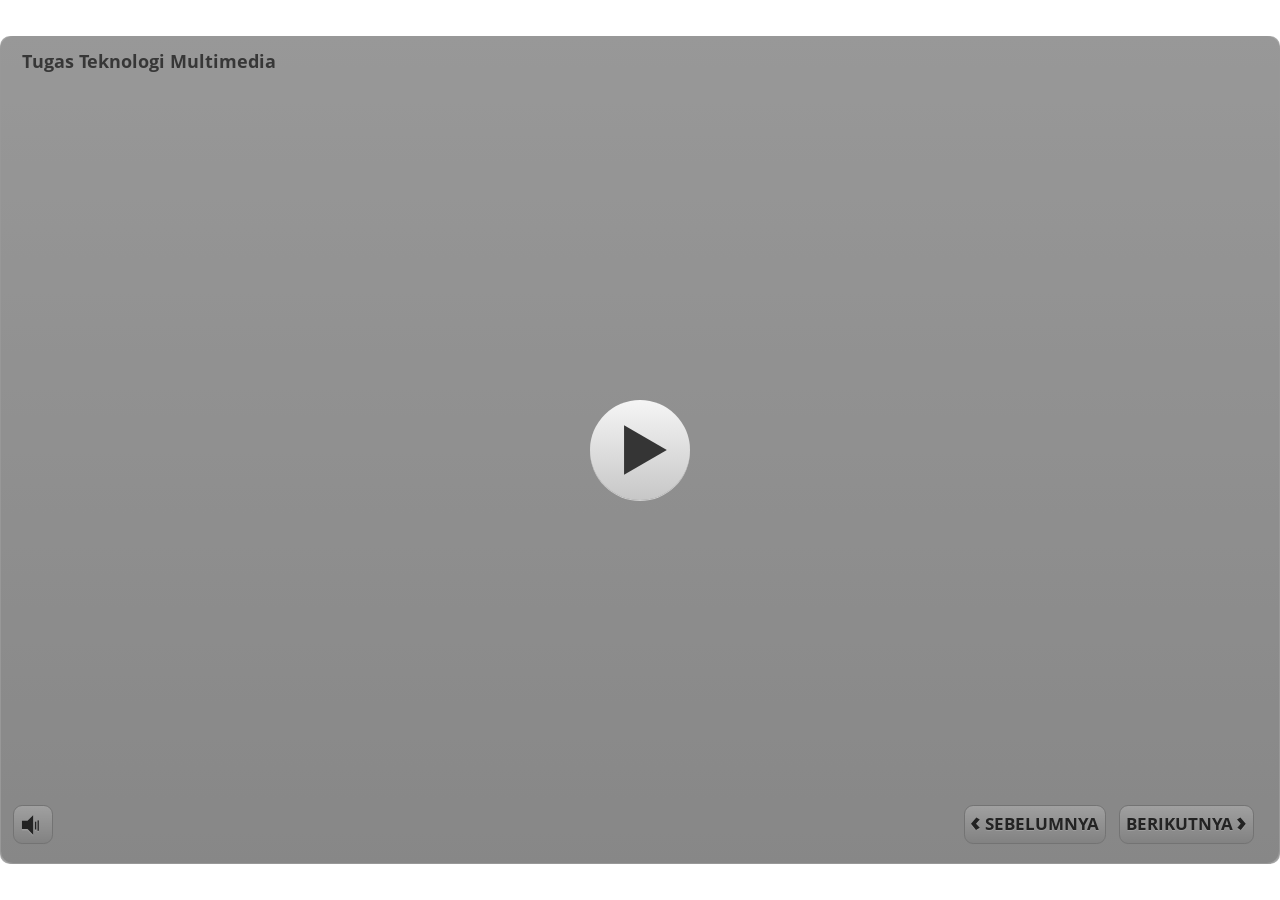
<file: story.html>
﻿<!doctype html>
<html lang="id-ID">
<head>
  <meta charset="utf-8">
  <!-- Created using Storyline 3 - http://www.articulate.com  -->
  <!-- version: 3.20.30234.0 -->
  <title>Tugas Teknologi Multimedia</title>
  <meta http-equiv="x-ua-compatible" content="IE=edge"/>
  <meta name="viewport" content="width=device-width,initial-scale=1,user-scalable=no,shrink-to-fit=no,minimal-ui"/>
  <meta name="apple-mobile-web-app-capable" content="yes"/>
  <style>
    html, body { height: 100%; padding: 0; margin: 0 }
    #app { height: 100%; width: 100%; }
  </style>

  <script>
    window.DS = {};
    window.globals = {
      DATA_PATH_BASE: '',
      HAS_FRAME: true,
      HAS_SLIDE: true,

      lmsPresent: false,
      tinCanPresent: false,
      cmi5Present: false,
      aoSupport: false,
      scale: 'show all',
      captureRc: false,
      browserSize: 'optimal',
      bgColor: '#FFFFFF',
      features: '',
      themeName: 'classic',
      preloaderColor: '#FFFFFF',
      suppressAnalytics: false,
      productChannel: 'perpetual',
      publishSource: 'storyline',
      aid: '',
      cid: '59e66678-0c78-4a5c-af93-ac0f8e8daa29',
      playerVersion: '3.20.30234.0',
      publishTimestamp: '2026-05-21T00:52:07.5930867Z',
      maxIosVideoElements: 10,
      connectionSettings: { },

      
      parseParams: function(qs) {
        if (window.globals.parsedParams != null) {
          return window.globals.parsedParams;
        }
        qs = (qs || window.location.search.substr(1)).split('+').join(' ');
        var params = {},
            tokens,
            re = /[?&]?([^=]+)=([^&]*)/g;

        while (tokens = re.exec(qs)) {
          params[decodeURIComponent(tokens[1]).trim()] =
            decodeURIComponent(tokens[2]).trim();
        }
        window.globals.parsedParams = params;
        return params;
      }

    };
  </script>
  <script>
    var isIe11 = ('ActiveXObject' in window || window.MSBlobBuilder != null)
      && window.msCrypto != null && !window.ActiveXObject;
    if (isIe11) {
      window.globals.unsupportedBrowser = true;
      document.write(atob('[base64]'));
    }
  </script>
  
  <script>window.THREE = { };</script>
  
</head>
<body style="background: #FFFFFF" class="cs-HTML theme-classic">
  <!-- 360 -->
  <script>!function(){var e,i=/iPhone/i,o=/iPod/i,n=/iPad/i,t=/\biOS-universal(?:.+)Mac\b/i,r=/\bAndroid(?:.+)Mobile\b/i,a=/Android/i,d=/(?:SD4930UR|\bSilk(?:.+)Mobile\b)/i,p=/Silk/i,l=/Windows Phone/i,u=/\bWindows(?:.+)ARM\b/i,b=/BlackBerry/i,s=/BB10/i,c=/Opera Mini/i,f=/\b(CriOS|Chrome)(?:.+)Mobile/i,h=/Mobile(?:.+)Firefox\b/i,v=function(e){return void 0!==e&&"MacIntel"===e.platform&&"number"==typeof e.maxTouchPoints&&e.maxTouchPoints>1&&"undefined"==typeof MSStream};e=function(e){var m={userAgent:"",platform:"",maxTouchPoints:0};e||"undefined"==typeof navigator?"string"==typeof e?m.userAgent=e:e&&e.userAgent&&(m={userAgent:e.userAgent,platform:e.platform,maxTouchPoints:e.maxTouchPoints||0}):m={userAgent:navigator.userAgent,platform:navigator.platform,maxTouchPoints:navigator.maxTouchPoints||0};var g=m.userAgent,y=g.split("[FBAN");void 0!==y[1]&&(g=y[0]),void 0!==(y=g.split("Twitter"))[1]&&(g=y[0]);var A=function(e){return function(i){return i.test(e)}}(g),w={apple:{phone:A(i)&&!A(l),ipod:A(o),tablet:!A(i)&&(A(n)||v(m))&&!A(l),universal:A(t),device:(A(i)||A(o)||A(n)||A(t)||v(m))&&!A(l)},amazon:{phone:A(d),tablet:!A(d)&&A(p),device:A(d)||A(p)},android:{phone:!A(l)&&A(d)||!A(l)&&A(r),tablet:!A(l)&&!A(d)&&!A(r)&&(A(p)||A(a)),device:!A(l)&&(A(d)||A(p)||A(r)||A(a))||A(/\bokhttp\b/i)},windows:{phone:A(l),tablet:A(u),device:A(l)||A(u)},other:{blackberry:A(b),blackberry10:A(s),opera:A(c),firefox:A(h),chrome:A(f),device:A(b)||A(s)||A(c)||A(h)||A(f)},any:!1,phone:!1,tablet:!1};return w.any=w.apple.device||w.android.device||w.windows.device||w.other.device,w.phone=w.apple.phone||w.android.phone||w.windows.phone,w.tablet=w.apple.tablet||w.android.tablet||w.windows.tablet,w}(),"object"==typeof exports&&"undefined"!=typeof module?module.exports=e:"function"==typeof define&&define.amd?define((function(){return e})):this.isMobile=e}();
    window.isMobile.apple.tablet = window.isMobile.apple.tablet ||
      (navigator.platform === 'MacIntel' && navigator.maxTouchPoints > 1);
    window.isMobile.apple.device = window.isMobile.apple.device || window.isMobile.apple.tablet;
    window.isMobile.tablet = window.isMobile.tablet || window.isMobile.apple.tablet;
    window.isMobile.any = window.isMobile.any || window.isMobile.apple.tablet;
  </script>

  <div id="focus-sink" tabindex="-1"></div>

  <div id="preso"></div>
  <script>
    (function() {

      var classTypes = [ 'desktop', 'mobile', 'phone', 'tablet' ];

      var addDeviceClasses = function(prefix, testObj) {
        var curr, i;
        for (i = 0; i < classTypes.length; i++) {
          curr = classTypes[i];
          if (testObj[curr]) {
            document.body.classList.add(prefix + curr);
          }
        }
      };

      var params = window.globals.parseParams(),
          isDevicePreview = params.devicepreview === '1',
          isPhoneOverride = params.deviceType === 'phone' || (isDevicePreview && params.phone == '1'),
          isTabletOverride = (params.deviceType === 'tablet' || isDevicePreview) && !isPhoneOverride,
          isMobileOverride = isPhoneOverride || isTabletOverride;

      var deviceView = {
        desktop: !window.isMobile.any && !isMobileOverride,
        mobile: window.isMobile.any || isMobileOverride,
        phone: isPhoneOverride || (window.isMobile.phone && !isTabletOverride),
        tablet: isTabletOverride || window.isMobile.tablet
      };

      window.globals.deviceView = deviceView;
      window.isMobile.desktop = !window.isMobile.any;
      window.isMobile.mobile = window.isMobile.any;

      addDeviceClasses('view-', deviceView);

    })();
  </script>
  
  <script src='story_content/user.js' type=text/javascript></script>
  <div class="slide-loader"></div>

  <script>
    if (window.globals.deviceView.isMobile) { var doc = document, loader = doc.body.querySelector('.slide-loader'); [ 1, 2, 3 ].forEach(function(n) { var d = doc.createElement('div'); d.style.backgroundColor = window.globals.preloaderColor; d.classList.add('mobile-loader-dot'); d.classList.add('dot' + n); loader.appendChild(d); }); }
  </script>

  <div class="mobile-load-title-overlay" style="display: none">
    <div class="mobile-load-title">Tugas Teknologi Multimedia</div>
  </div>

  <div class="mobile-chrome-warning"></div>

  
<style>
  .warn-connection-dialog {
    display: none;
    background: transparent;
    pointer-events: none;
    position: fixed;
    left: 0;
    top: 0;
    width: 100%;
    height: 100%;
    z-index: 999;
  }

  .warn-connection-content {
    border-radius: 4px;
    background: white;
    border: 1px solid #E7E7E7;
    color: #333333;
    box-shadow: 0 2px 4px rgba(0, 0, 0, 0.25);
    transition: all 150ms ease-out;
    position: absolute;
    white-space: nowrap;
  }

  .view-phone.is-landscape .warn-connection-content {
    left: 23px;
    bottom: 23px;
  }

  .view-tablet.is-landscape .warn-connection-content {
    left: 50%;
    top: 20px;
    transform: translateX(-50%);
  }

  .is-portrait .warn-connection-content {
    transform: translate(-50%, calc(-100% - 15px));
  }

  .warn-connection-content p {
    display: inline-block;
    margin: 0 8px 0 0;
    line-height: 33px;
    font-size: 11px;
  }

  .warn-connection-content svg {
    position: relative;
    vertical-align: middle;
    margin: 0 2px 2px 8px;
  }

  .view-desktop .warn-connection-content {
    left: 1.5em;
    bottom: 1.5em;
  }

  .view-desktop .warn-connection-content p {
    font-size: 1.1em;
  }

  .is-offline .warn-connection-dialog {
    display: block;
  }

  .is-offline .cs-panel * {
    pointer-events: none !important;
  }

  .is-offline .cs-panel {
    pointer-events: all !important;
  }

  .is-offline #nav-controls * {
    pointer-events: none !important;
  }

  .is-offline #nav-controls {
    pointer-events: all !important;
  }
</style>

<div class="warn-connection-dialog">
  <div class="warn-connection-content">
    <svg width="17" height="15" viewBox="0 0 17 15" xmlns="http://www.w3.org/2000/svg">
      <path fill="#8F0000" stroke="white" d="M16.07,12.98 L15.88,12.23 L9.51,1.21 C8.97,0.26,7.6,0.26,7.06,1.21 L0.69,12.23 C0.15,13.16,0.81,14.36,1.91,14.36 H14.65 C15.47,14.36,16.05,13.7,16.07,12.98 Z"/>
      <path fill="white" stroke="white" d="M8.58,5.5 C8.35,5.28,8.5,5.35,8.21,5.32 C8.09,5.35,7.97,5.49,7.96,5.67 C7.97,5.79,7.98,5.92,7.98,6.04 L7.98,6.04 C7.99,6.17,8,6.31,8.01,6.43 L8.01,6.44 C8.03,6.92,8.06,7.41,8.09,7.9 L8.09,7.9 C8.12,8.39,8.14,8.88,8.17,9.37 C8.17,9.39,8.18,9.42,8.2,9.44 C8.23,9.46,8.25,9.47,8.28,9.47 C8.31,9.47,8.34,9.46,8.35,9.44 C8.37,9.43,8.38,9.4,8.39,9.35 L8.39,9.34 C8.39,9.24,8.4,9.15,8.4,9.05 L8.4,9.05 C8.41,8.96,8.41,8.86,8.42,8.75 C8.43,8.44,8.45,8.12,8.47,7.81 L8.47,7.81 C8.49,7.49,8.51,7.18,8.53,6.87 C8.55,6.46,8.56,6.05,8.59,5.64 L8.6,5.62 C8.6,5.57,8.59,5.53,8.58,5.5 L8.21,5.32 Z"/>
      <circle fill="white" stroke="white" cx="8.3" cy="11.35" r="0.3"/>
    </svg>
    <p>You are offline. Trying to reconnect...</p>
  </div>
</div>

<script>
  (function() {
    window.DS.connection = {
      warningShown: false,
      assets: {},
      loadingAssetGroup: false,
      retryDelay: 500
    };

    // @TODO this is POC code and can be cleaned up a bit more if we move forward
    // with the feature



    // The `window.globals.features` variable must be set in `webpack.dev.config` when testing locally - it is not enough
    // to have it in the data - but it must be set there as well.
    var useConnectionMessages = window.AbortController != null &&
      window.location.protocol != 'file:' &&
      window.globals.features.indexOf('ConnectionMessages') != -1;

    window.DS.connection.useConnectionMessages = useConnectionMessages

    var assetCount = 0;
    var checkLoadedId;
    var connectionSettings = window.globals.connectionSettings;

    if (useConnectionMessages && connectionSettings != null) {
      var contentEl = document.querySelector('.warn-connection-content');
      var messageEl = contentEl.querySelector('p')

      if (connectionSettings.useDarkTheme) {
        contentEl.style.borderColor = '#BABBBA';
        contentEl.style.backgroundColor = '#282828';
        contentEl.style.color = '#FFFFFF';
      }

      if (connectionSettings.message != null) {
        messageEl.textContent = window.decodeURIComponent(connectionSettings.message);
      }
    }

    function checkAssetsReady() {
      for (var i in DS.connection.assets) {
        if (!DS.connection.assets[i].success) {
          return false;
        }
      }
      return true;
    }

    function stopAssetGroup() {
      if (!useConnectionMessages) { return; }

      assetCount = 0;

      DS.connection.oldAssetGroup = DS.connection.assets;
      DS.connection.assets = {};
      DS.connection.loadingAssetGroup = false;
      clearInterval(checkLoadedId);
    }

    function startAssetGroup() {
      if (!useConnectionMessages) { return; }
      var ticks = 0;
      clearInterval(checkLoadedId);
      checkLoadedId = setInterval(function() {
        var loaded = 0;
        if (assetCount === 0 && loaded === 0) {
          clearInterval(checkLoadedId);
          return;
        }

        for (var i in DS.connection.assets) {
          if (DS.connection.assets[i].success) {
            loaded++;
          }
        }

        if (assetCount === loaded && checkAssetsReady()) {
          for (var i in DS.connection.assets) {
            if (DS.connection.assets[i].action) {
              DS.connection.assets[i].action();
            }
          }
          hideWarning();
          stopAssetGroup();
        }
      }, 100)
    }

    function requiredAsset(url, action, retry, type) {
      if (!useConnectionMessages) { return; }
      if (DS.connection.assets[url]) { return; }

      DS.connection.assets[url] = {
        success: false, action: action, retry: retry, type: type
      };
      assetCount = Object.keys(DS.connection.assets).length;
      if (!DS.connection.loadingAssetGroup) {
        startAssetGroup();
      }
      DS.connection.loadingAssetGroup = true;
    }

    function assetLoaded(url) {
      if (!useConnectionMessages) { return; }
      if (DS.connection.assets[url]) {
        DS.connection.assets[url].success = true;
      }
    }

    function assetFailed(url) {
      if (!useConnectionMessages) { return; }
      if (!DS.connection.assets[url]) {
        if (/\.js$/.test(url)) {
          setTimeout(function() {
            if (DS.connection.lastSlideLoaded != null) {
              DS.connection.lastSlideLoaded();
            }
          }, DS.connection.retryDelay);
        }
        return;
      }
      if (!DS.connection.warningShown) { showWarning(); }
      if (DS.connection.assets[url].retry) {
        setTimeout(function() {
          if (!DS.connection.assets[url].success) {
            DS.connection.assets[url].retry()
          }
        }, DS.connection.retryDelay);
      }
    }

    function hideWarning() {
      document.body.classList.remove('is-offline');
      DS.connection.warningShown = false;
    }
    DS.connection.hideWarning = hideWarning

    function showWarning(btn) {
      document.body.classList.add('is-offline')
      DS.connection.warningShown = true;
      updateWarningPosition();
    }

    function updateWarningPosition() {
      if (!DS.connection.warningShown) {
        return;
      }

      var isPortrait = document.body.classList.contains('is-portrait');
      var warningEl = document.querySelector('.warn-connection-content');

      if (isPortrait) {
        var slide = document.querySelector('.primary-slide');
        var slideRect = slide.getBoundingClientRect();

        warningEl.style.top = `${slideRect.top}px`
        warningEl.style.left = `${slideRect.left + slideRect.width / 2}px`
      } else {
        warningEl.style.top = null;
        warningEl.style.left = null;
      }

      window.requestAnimationFrame(updateWarningPosition);
    }

    // these will all be noops if the feature flag isn't set in
    // the data and `window.globals.features`
    DS.connection.requiredAsset = requiredAsset;
    DS.connection.assetLoaded = assetLoaded;
    DS.connection.assetFailed = assetFailed;
    DS.connection.stopAssetGroup = stopAssetGroup;
    DS.connection.startAssetGroup = startAssetGroup;
  })();
</script>


  <script>
    
    if (window.autoSpider && window.vInterfaceObject) {
      document.querySelector('.mobile-load-title-overlay').style.display = 'none';
    }
  </script>

  

  <link rel="stylesheet" href="html5/data/css/output.min.css" data-noprefix/>
</body>
<script src="html5/lib/scripts/bootstrapper.min.js"></script>
</html>
</file>
<file: html5/data/css/output.min.css>
@font-face {
  font-family: 'Open SansBold CharsBoldF20A233F';
  src: url('[data-uri]');
  font-style: normal;
  font-weight: normal;
}
@font-face {
  font-family: 'Open Sans Charset1_ 5tz8896BAA7';
  src: url('[data-uri]');
  font-style: normal;
  font-weight: normal;
}
@font-face {
  font-family: 'Poppins ExtraBold CBold348F1075';
  src: url('[data-uri]');
  font-style: normal;
  font-weight: normal;
}
@font-face {
  font-family: 'MontserratBold CharBold7FF98FEE';
  src: url('[data-uri]');
  font-style: normal;
  font-weight: normal;
}
@font-face {
  font-family: 'Montserrat Charset1_ 6930B71EE7';
  src: url('[data-uri]');
  font-style: normal;
  font-weight: normal;
}
@font-face {
  font-family: 'Montserrat Black Charse68830E97';
  src: url('[data-uri]');
  font-style: normal;
  font-weight: normal;
}
@font-face {
  font-family: 'Arial Charset1_ 6RmGnBGCFC54C29';
  src: url('[data-uri]');
  font-style: normal;
  font-weight: normal;
}
@font-face {
  font-family: 'Wingdings Charset1_ 5cZ3AE112C3';
  src: url('[data-uri]');
  font-style: normal;
  font-weight: normal;
}
@font-face {
  font-family: 'Poppins ExtraBold CBoldCCDB9731';
  src: url('[data-uri]');
  font-style: normal;
  font-weight: normal;
}
@font-face {
  font-family: 'Montserrat Charset0_v9p2ADCB779';
  src: url('[data-uri]');
  font-style: normal;
  font-weight: normal;
}
@font-face {
  font-family: 'MontserratBold CharBoldE28D0D51';
  src: url('[data-uri]');
  font-style: normal;
  font-weight: normal;
}
@font-face {
  font-family: 'Montserrat Black Charse87BC3AB4';
  src: url('[data-uri]');
  font-style: normal;
  font-weight: normal;
}
@font-face {
  font-family: 'Arial Charset0_v8wz5YMo9EE9FF07';
  src: url('[data-uri]');
  font-style: normal;
  font-weight: normal;
}
@font-face {
  font-family: 'Wingdings Charset0_v8sYB58B7A1D';
  src: url('[data-uri]');
  font-style: normal;
  font-weight: normal;
}
@font-face {
  font-family: 'Poppins ExtraBoldBoBoldF56ED1E1';
  src: url('[data-uri]');
  font-style: normal;
  font-weight: normal;
}
@font-face {
  font-family: 'Open Sans Charset0_v9TY33EDE6F2';
  src: url('[data-uri]');
  font-style: normal;
  font-weight: normal;
}
.cs-pxabnsnfns00000000101 .cs-infopanel  {
  box-shadow: 0 1px 0 rgba(184, 184, 184, 1);
  background: rgba(255, 255, 255, 1);
}
.cs-pxabnsnfns00000000101 .cs-infopanel .cs-link {
  color: rgba(124, 34, 128, 1);
}
.cs-pxabnsnfns00000000101 .cs-infopanel .cs-link:hover {
  color: rgba(0, 0, 238, 1);
}
.cs-pxabnsnfns00000000101 .cs-infopanel .cs-name {
  color: rgba(68, 68, 68, 1);
}
.cs-pxabnsnfns00000000101 .cs-infopanel .cs-title {
  color: rgba(153, 153, 153, 1);
}
.cs-pxabnsnfns00000000101 .cs-infopanelpopup  {
  box-shadow: 0 1px 0 rgba(184, 184, 184, 1);
  background: linear-gradient(180deg, rgba(233, 233, 233, 1) 0%, rgba(207, 207, 207, 1) 100%);
}
.cs-pxabnsnfns00000000101 .cs-infopanelpopup .cs-link {
  color: rgba(124, 34, 128, 1);
}
.cs-pxabnsnfns00000000101 .cs-infopanelpopup .cs-link:hover {
  color: rgba(0, 0, 238, 1);
}
.cs-pxabnsnfns00000000101 .cs-infopanelpopup .cs-name {
  color: rgba(68, 68, 68, 1);
}
.cs-pxabnsnfns00000000101 .cs-infopanelpopup .cs-bio {
  color: rgba(153, 153, 153, 1);
}
.cs-pxabnsnfns00000000101 .cs-timer  {
  color: rgba(85, 85, 85, 1);
}
.cs-pxabnsnfns00000000101 .cs-duration stop:first-child {
  stop-color: rgba(0, 215, 255, 1);
}
.cs-pxabnsnfns00000000101 .cs-duration stop:last-child {
  stop-color: rgba(0, 171, 255, 1);
}
.cs-pxabnsnfns00000000101 .cs-elapsed stop:first-child {
  stop-color: rgba(254, 227, 71, 1);
}
.cs-pxabnsnfns00000000101 .cs-elapsed stop:last-child {
  stop-color: rgba(252, 204, 42, 1);
}
.cs-pxabnsnfns00000000101 .cs-timer .cs-pie .cs-innerstroke {
  stroke: rgba(199, 199, 199, 1);
}
.cs-pxabnsnfns00000000101 .cs-timer .cs-pie .cs-innerborder {
  stroke: rgba(255, 255, 255, 1);
}
.cs-pxabnsnfns00000000101 .cs-window  {
  box-shadow: 0 8px 5px rgba(0, 0, 0, 0.2);
  border-color: rgba(234, 234, 234, 1);
  background: rgba(243, 243, 243, 1);
  color: rgba(85, 85, 85, 1);
}
.cs-pxabnsnfns00000000101 .cs-window .cs-diva {
  border-color: rgba(247, 247, 247, 1);
}
.cs-pxabnsnfns00000000101 .cs-window .cs-divb {
  border-color: rgba(211, 211, 211, 1);
}
.cs-pxabnsnfns00000000101 .cs-editor .cs-editor-slide {
  color: rgba(85, 85, 85, 1);
}
.cs-pxabnsnfns00000000101 .cs-editor .cs-editor-html {
  color: rgba(68, 68, 68, 1);
}
.cs-pxabnsnfns00000000101 .cs-editor .cs-editor-button {
  text-shadow: 0 1px 0 rgba(240, 240, 240, 1);
  color: rgba(53, 53, 53, 1);
  border-color: rgba(177, 177, 177, 1);
  background: linear-gradient(180deg, rgba(245, 245, 245, 1) 0%, rgba(199, 199, 199, 1) 100%);
}
.cs-pxabnsnfns00000000101 .cs-editor .cs-editor-button:hover {
  background: linear-gradient(180deg, rgba(242, 242, 242, 1) 0%, rgba(175, 175, 175, 1) 100%);
}
.cs-pxabnsnfns00000000101 .cs-editor .cs-editor-button:active {
  background: linear-gradient(180deg, rgba(199, 199, 199, 1) 0%, rgba(244, 244, 244, 1) 100%);
}
.cs-pxabnsnfns00000000101 .cs-listitem  {
  color: rgba(53, 53, 53, 1);
  border-color: rgba(223, 223, 223, 1);
}
.cs-pxabnsnfns00000000101 .cs-listitem.cs-viewed {
  color: rgba(144, 144, 144, 1);
}
.cs-pxabnsnfns00000000101 .cs-listitem.cs-selected {
  color: rgba(53, 53, 53, 1);
  background: rgba(192, 226, 241, 1);
}
.cs-pxabnsnfns00000000101 .cs-listitem.cs-selected:hover {
  background: rgba(192, 226, 241, 1);
}
.cs-pxabnsnfns00000000101 .cs-listitem.cs-selected.hover {
  background: rgba(192, 226, 241, 1);
}
.cs-pxabnsnfns00000000101 .cs-listitem.cs-selected:focus {
  background: rgba(192, 226, 241, 1);
}
.cs-pxabnsnfns00000000101 .cs-listitem .cs-icon-carrot {
  fill: rgba(53, 53, 53, 1);
}
.cs-pxabnsnfns00000000101 .cs-listitem .cs-icon-carrot .cs-shadow {
  fill: rgba(255, 255, 255, 1);
}
.cs-pxabnsnfns00000000101 .cs-listitem:hover {
  background: rgba(230, 230, 230, 1);
}
.cs-pxabnsnfns00000000101 .cs-listitem.hover {
  background: rgba(230, 230, 230, 1);
}
.cs-pxabnsnfns00000000101 .cs-listitem:focus {
  background: rgba(230, 230, 230, 1);
}
.cs-pxabnsnfns00000000101 .cs-glossary  {
  color: rgba(53, 53, 53, 1);
}
.cs-pxabnsnfns00000000101 .cs-glossary .cs-scrolling-panel {
  background: rgba(231, 231, 231, 1);
}
.cs-pxabnsnfns00000000101 .cs-glossary .cs-term.cs-selected .cs-choice-list-trigger {
  color: rgba(53, 53, 53, 1);
  background: rgba(192, 226, 241, 1);
}
.cs-pxabnsnfns00000000101 .cs-glossary .cs-term.cs-selected .cs-choice-list-trigger:focus {
  color: rgba(53, 53, 53, 1);
  background: rgba(192, 226, 241, 1);
}
.cs-pxabnsnfns00000000101 .cs-glossary .cs-term:hover .cs-choice-list-trigger {
  background: rgba(230, 230, 230, 1);
}
.cs-pxabnsnfns00000000101 .cs-glossary .cs-term.hover .cs-choice-list-trigger {
  background: rgba(230, 230, 230, 1);
}
.cs-pxabnsnfns00000000101 .cs-glossary .cs-term .cs-choice-list-trigger:focus {
  background: rgba(230, 230, 230, 1);
}
.cs-pxabnsnfns00000000101 .cs-glossary .cs-diva {
  border-color: rgba(226, 226, 226, 1);
}
.cs-pxabnsnfns00000000101 .cs-glossary .cs-divb {
  border-color: rgba(226, 226, 226, 1);
}
.cs-pxabnsnfns00000000101 .cs-glossary .cs-divc {
  border-color: rgba(250, 250, 250, 1);
}
.cs-pxabnsnfns00000000101 .cs-glossary .cs-heading {
  color: rgba(68, 68, 68, 1);
}
.cs-pxabnsnfns00000000101 .cs-resource .cs-separator {
  border-color: rgba(224, 224, 224, 1);
}
.cs-pxabnsnfns00000000101 .cs-outline  {
  color: rgba(68, 68, 68, 1);
}
.cs-pxabnsnfns00000000101 .cs-outline .cs-diva {
  border-color: rgba(198, 198, 198, 1);
}
.cs-pxabnsnfns00000000101 .cs-outline .cs-divb {
  border-color: rgba(249, 249, 249, 1);
}
.cs-pxabnsnfns00000000101 .cs-outline .cs-divc {
  border-color: rgba(225, 225, 225, 1);
}
.cs-pxabnsnfns00000000101 .cs-outline .cs-search-filter:hover {
  color: rgba(0, 0, 238, 1);
}
.cs-pxabnsnfns00000000101 .cs-outline .cs-search-filter.hover {
  color: rgba(0, 0, 238, 1);
}
.cs-pxabnsnfns00000000101 .cs-transcript  {
  color: rgba(68, 68, 68, 1);
}
.cs-pxabnsnfns00000000101 .cs-transcript .cs-div {
  border-color: rgba(225, 225, 225, 1);
}
.cs-pxabnsnfns00000000101 .cs-tabs:not(.topmenu-item) {
  color: rgba(85, 85, 85, 1);
}
.cs-pxabnsnfns00000000101 .cs-tabs .cs-inner-button:not(.topmenu-item) {
  text-shadow: 0 1px 0 rgba(240, 240, 240, 1);
}
.cs-pxabnsnfns00000000101 .cs-tabs:hover:not(.topmenu-item) {
  color: rgba(51, 51, 51, 1);
}
.cs-pxabnsnfns00000000101 .cs-tabs.cs-selected {
  background: rgba(243, 243, 243, 1);
  color: rgba(51, 51, 51, 1);
}
.cs-pxabnsnfns00000000101 .cs-seekcontrol  {
  background: linear-gradient(180deg, rgba(245, 245, 245, 1) 0%, rgba(199, 199, 199, 1) 100%);
  border-color: rgba(177, 177, 177, 1);
}
.cs-pxabnsnfns00000000101 .cs-seekcontrol .cs-button:hover .cs-icon {
  fill: rgba(85, 85, 85, 1);
}
.cs-pxabnsnfns00000000101 .cs-seekcontrol .cs-button.hover .cs-icon {
  fill: rgba(85, 85, 85, 1);
}
.cs-pxabnsnfns00000000101 .cs-seekcontrol .cs-button .cs-icon-shadow {
  fill: rgba(240, 240, 240, 1);
}
.cs-pxabnsnfns00000000101 .cs-seekcontrol .cs-button .cs-icon {
  fill: rgba(45, 45, 45, 1);
}
.cs-pxabnsnfns00000000101 .cs-seekcontrol .cs-seek .cs-fill {
  background: rgba(255, 255, 255, 1);
}
.cs-pxabnsnfns00000000101 .cs-seekcontrol .cs-seek {
  background: rgba(231, 231, 231, 1);
  border-color: rgba(184, 184, 184, 1);
}
.cs-pxabnsnfns00000000101 .cs-searchinput .cs-input {
  color: rgba(138, 138, 138, 1);
  border-color: rgba(173, 173, 173, 1);
  background: rgba(223, 223, 223, 1);
}
.cs-pxabnsnfns00000000101 .cs-searchinput .cs-input:focus {
  color: rgba(51, 51, 51, 1);
  background: rgba(250, 250, 250, 1);
}
.cs-pxabnsnfns00000000101 .cs-searchinput .cs-input:hover {
  box-shadow: inset 0 0 1px 0 rgba(107, 248, 255, 1);
}
.cs-pxabnsnfns00000000101 .cs-searchinput .cs-input.hover {
  box-shadow: inset 0 0 1px 0 rgba(107, 248, 255, 1);
}
.cs-pxabnsnfns00000000101 .cs-searchinput .cs-button .cs-icon {
  fill: rgba(138, 138, 138, 1);
}
.cs-pxabnsnfns00000000101 .cs-searchinput .cs-button:hover {
  fill: linear-gradient(180deg, rgba(245, 245, 245, 1) 0%, rgba(199, 199, 199, 1) 100%);
}
.cs-pxabnsnfns00000000101 .cs-searchinput .cs-button.hover {
  fill: linear-gradient(180deg, rgba(245, 245, 245, 1) 0%, rgba(199, 199, 199, 1) 100%);
}
.cs-pxabnsnfns00000000101 .cs-menu  {
  box-shadow: 0 1px 0 rgba(184, 184, 184, 1);
  background: rgba(243, 243, 243, 1);
}
.cs-pxabnsnfns00000000101 .cs-topmenu-item.active .cs-tab {
  background: rgba(243, 243, 243, 1);
}
.cs-pxabnsnfns00000000101 .cs-logo  {
  box-shadow: 0 1px 0 rgba(184, 184, 184, 1);
  background: rgba(255, 255, 255, 1);
}
.cs-pxabnsnfns00000000101 .cs-checkbox  {
  color: rgba(68, 68, 68, 1);
}
.cs-pxabnsnfns00000000101 .cs-checkbox:hover {
  border-color: rgba(107, 248, 255, 1);
}
.cs-pxabnsnfns00000000101 .cs-checkbox.hover {
  border-color: rgba(107, 248, 255, 1);
}
.cs-pxabnsnfns00000000101 .cs-checkbox .cs-box {
  color: rgba(255, 255, 255, 1);
  border-color: rgba(184, 184, 184, 1);
}
.cs-pxabnsnfns00000000101 .cs-checkbox .cs-box:checked::after {
  color: rgba(51, 204, 0, 1);
}
.cs-pxabnsnfns00000000101 .cs-checkbox .cs-box.checked.after {
  color: rgba(51, 204, 0, 1);
}
.cs-pxabnsnfns00000000101 .cs-button  {
  text-shadow: 0 1px 0 rgba(240, 240, 240, 1);
  color: rgba(53, 53, 53, 1);
  border-color: rgba(177, 177, 177, 1);
  background: linear-gradient(180deg, rgba(245, 245, 245, 1) 0%, rgba(199, 199, 199, 1) 100%);
  box-shadow: 0 1px 0 rgba(207, 207, 207, 1);
}
.cs-pxabnsnfns00000000101 .cs-button .cs-icon {
  fill: rgba(53, 53, 53, 1);
}
.cs-pxabnsnfns00000000101 .cs-button .cs-icon-shadow {
  fill: rgba(240, 240, 240, 1);
}
.cs-pxabnsnfns00000000101 .cs-button:hover {
  background: linear-gradient(180deg, rgba(242, 242, 242, 1) 0%, rgba(175, 175, 175, 1) 100%);
}
.cs-pxabnsnfns00000000101 .cs-button.hover {
  background: linear-gradient(180deg, rgba(242, 242, 242, 1) 0%, rgba(175, 175, 175, 1) 100%);
}
.cs-pxabnsnfns00000000101 .cs-button:active {
  background: linear-gradient(180deg, rgba(199, 199, 199, 1) 0%, rgba(244, 244, 244, 1) 100%);
}
.cs-pxabnsnfns00000000101 .cs-button.cs-disabled:hover {
  background: linear-gradient(180deg, rgba(245, 245, 245, 1) 0%, rgba(199, 199, 199, 1) 100%);
}
.cs-pxabnsnfns00000000101 .cs-button.cs-disabled.hover {
  background: linear-gradient(180deg, rgba(245, 245, 245, 1) 0%, rgba(199, 199, 199, 1) 100%);
}
.cs-pxabnsnfns00000000101 .cs-button.cs-disabled:active {
  background: linear-gradient(180deg, rgba(245, 245, 245, 1) 0%, rgba(199, 199, 199, 1) 100%);
}
.cs-pxabnsnfns00000000101 .cs-button.cs-volume:hover {
  background: linear-gradient(180deg, rgba(245, 245, 245, 1) 0%, rgba(199, 199, 199, 1) 100%);
}
.cs-pxabnsnfns00000000101 .cs-button.cs-volume.hover {
  background: linear-gradient(180deg, rgba(245, 245, 245, 1) 0%, rgba(199, 199, 199, 1) 100%);
}
.cs-pxabnsnfns00000000101 .cs-button.cs-volume:active {
  background: linear-gradient(180deg, rgba(245, 245, 245, 1) 0%, rgba(199, 199, 199, 1) 100%);
}
.cs-pxabnsnfns00000000101.cs-base  {
  color: rgba(85, 85, 85, 1);
  border-color: rgba(233, 233, 233, 1);
  background: linear-gradient(180deg, rgba(233, 233, 233, 1) 0%, rgba(207, 207, 207, 1) 100%);
}
.cs-pxabnsnfns00000000101.cs-base .cs-separator .cs-diva {
  background: rgba(211, 211, 211, 1);
}
.cs-pxabnsnfns00000000101.cs-base .cs-separator .cs-divb {
  background: rgba(247, 247, 247, 1);
}
.cs-pxabnsnfns00000000101.cs-base .cs-topmenu-item.active .cs-tab {
  border-color: rgba(211, 211, 211, 1);
}
.cs-pxabnsnfns00000000101.cs-base .cs-topmenu-item.active .cs-panel {
  border-color: rgba(211, 211, 211, 1);
}
.cs-pxabnsnfns00000000101.cs-base .cs-left {
  background: linear-gradient(180deg, rgba(219, 219, 219, 1) 0%, rgba(195, 195, 195, 1) 100%);
}
.cs-pxabnsnfns00000000101.cs-base .cs-area-primary .cs-slide-container {
  background: linear-gradient(180deg, rgba(233, 233, 233, 1) 0%, rgba(207, 207, 207, 1) 100%);
}
.cs-pxabnsnfns00000000101 .cs-volume::-moz-range-thumb {
  border-color: rgba(165, 165, 165, 1);
  box-shadow: inset 0 0 1px 0 rgba(212, 212, 212, 1);
  background: rgba(200, 200, 200, 1);
}
.cs-pxabnsnfns00000000101 .cs-volume::-ms-thumb {
  border-color: rgba(165, 165, 165, 1);
  box-shadow: inset 0 0 1px 0 rgba(212, 212, 212, 1);
  background: rgba(200, 200, 200, 1);
}
.cs-pxabnsnfns00000000101 .cs-volume::-webkit-slider-thumb {
  border-color: rgba(165, 165, 165, 1);
  box-shadow: inset 0 0 1px 0 rgba(212, 212, 212, 1);
  background: rgba(200, 200, 200, 1);
}
.cs-pxabnsnfns00000000101 .cs-volume::-moz-range-track {
  border-color: rgba(242, 242, 242, 1);
  background: linear-gradient(180deg, rgba(188, 188, 188, 1) 0%, rgba(188, 188, 188, 1) 50.196%, rgba(195, 195, 195, 1) 100%);
}
.cs-pxabnsnfns00000000101 .cs-volume::-ms-track {
  border-color: rgba(242, 242, 242, 1);
  background: linear-gradient(180deg, rgba(188, 188, 188, 1) 0%, rgba(188, 188, 188, 1) 50.196%, rgba(195, 195, 195, 1) 100%);
}
.cs-pxabnsnfns00000000101 .cs-volume::-webkit-slider-runnable-track {
  border-color: rgba(242, 242, 242, 1);
  background: linear-gradient(180deg, rgba(188, 188, 188, 1) 0%, rgba(188, 188, 188, 1) 50.196%, rgba(195, 195, 195, 1) 100%);
}
body.show-focus .tab-focus-box {
  border-color: rgba(255, 255, 0, 1);
}
.skipnav {
  border-color: rgba(255, 255, 0, 1);
}
.fn-npnxnanbsnfns00000000101 {
  font-family: 'Open SansD6FFC9F9';
  -webkit-font-variant-ligatures: no-common-ligatures;
  font-variant-ligatures: no-common-ligatures;
}
.fn-pxabnsnfns00000000101 {
  font-family: 'Open SansD6FFC9F9';
  -webkit-font-variant-ligatures: no-common-ligatures;
  font-variant-ligatures: no-common-ligatures;
}
.fn-npxnabnsnfns00000000101 {
  font-family: 'Open SansD6FFC9F9';
  -webkit-font-variant-ligatures: no-common-ligatures;
  font-variant-ligatures: no-common-ligatures;
}
.fn-npnxnanbnsnfns00000000101 {
  font-family: 'Open SansD6FFC9F9';
  -webkit-font-variant-ligatures: no-common-ligatures;
  font-variant-ligatures: no-common-ligatures;
}
.fn-pxabnsnfns00000000100 {
  font-family: 'Open SansD6FFC9F9';
  -webkit-font-variant-ligatures: no-common-ligatures;
  font-variant-ligatures: no-common-ligatures;
}
@font-face {
  font-family: 'Open SansD6FFC9F9';
  src: url('[data-uri]');
  font-style: normal;
  font-weight: bold;
}
@font-face {
  font-family: 'Open SansD6FFC9F9';
  src: url('[data-uri]');
  font-style: normal;
  font-weight: normal;
}
.cs-InvalidPromptSlide .cs-6NoTrh1g4Hg-InvalidPromptSlide-btn0 {
  color: rgba(53, 53, 53, 1);
  border-color: rgba(177, 177, 177, 1);
  background: linear-gradient(180deg, rgba(245, 245, 245, 1) 0%, rgba(199, 199, 199, 1) 100%);
  text-shadow: 0 1px 0 rgba(240, 240, 240, 1);
}
.cs-InvalidPromptSlide .cs-6NoTrh1g4Hg-InvalidPromptSlide-btn0 .cs-html {
  color: rgba(68, 68, 68, 1);
}
.cs-InvalidPromptSlide .cs-6NoTrh1g4Hg-InvalidPromptSlide-btn0 .cs-slide {
  border-color: rgba(85, 85, 85, 1);
}
.cs-InvalidPromptSlide .cs-6NoTrh1g4Hg-InvalidPromptSlide-btn0:hover {
  background: linear-gradient(180deg, rgba(242, 242, 242, 1) 0%, rgba(175, 175, 175, 1) 100%);
}
.cs-InvalidPromptSlide .cs-6NoTrh1g4Hg-InvalidPromptSlide-btn0:active {
  background: linear-gradient(180deg, rgba(199, 199, 199, 1) 0%, rgba(244, 244, 244, 1) 100%);
}
.cs-PrintPromptSlide .cs-6NoTrh1g4Hg-PrintPromptSlide-btn0 {
  color: rgba(53, 53, 53, 1);
  border-color: rgba(177, 177, 177, 1);
  background: linear-gradient(180deg, rgba(245, 245, 245, 1) 0%, rgba(199, 199, 199, 1) 100%);
  text-shadow: 0 1px 0 rgba(240, 240, 240, 1);
}
.cs-PrintPromptSlide .cs-6NoTrh1g4Hg-PrintPromptSlide-btn0 .cs-html {
  color: rgba(68, 68, 68, 1);
}
.cs-PrintPromptSlide .cs-6NoTrh1g4Hg-PrintPromptSlide-btn0 .cs-slide {
  border-color: rgba(85, 85, 85, 1);
}
.cs-PrintPromptSlide .cs-6NoTrh1g4Hg-PrintPromptSlide-btn0:hover {
  background: linear-gradient(180deg, rgba(242, 242, 242, 1) 0%, rgba(175, 175, 175, 1) 100%);
}
.cs-PrintPromptSlide .cs-6NoTrh1g4Hg-PrintPromptSlide-btn0:active {
  background: linear-gradient(180deg, rgba(199, 199, 199, 1) 0%, rgba(244, 244, 244, 1) 100%);
}
.cs-ScrollPromptSlide .cs-6NoTrh1g4Hg-ScrollPromptSlide-btn0 {
  color: rgba(53, 53, 53, 1);
  border-color: rgba(177, 177, 177, 1);
  background: linear-gradient(180deg, rgba(245, 245, 245, 1) 0%, rgba(199, 199, 199, 1) 100%);
  text-shadow: 0 1px 0 rgba(240, 240, 240, 1);
}
.cs-ScrollPromptSlide .cs-6NoTrh1g4Hg-ScrollPromptSlide-btn0 .cs-html {
  color: rgba(68, 68, 68, 1);
}
.cs-ScrollPromptSlide .cs-6NoTrh1g4Hg-ScrollPromptSlide-btn0 .cs-slide {
  border-color: rgba(85, 85, 85, 1);
}
.cs-ScrollPromptSlide .cs-6NoTrh1g4Hg-ScrollPromptSlide-btn0:hover {
  background: linear-gradient(180deg, rgba(242, 242, 242, 1) 0%, rgba(175, 175, 175, 1) 100%);
}
.cs-ScrollPromptSlide .cs-6NoTrh1g4Hg-ScrollPromptSlide-btn0:active {
  background: linear-gradient(180deg, rgba(199, 199, 199, 1) 0%, rgba(244, 244, 244, 1) 100%);
}
.cs-ExternalInterfaceErrorSlide .cs-buttonOK {
  color: rgba(53, 53, 53, 1);
  border-color: rgba(177, 177, 177, 1);
  background: linear-gradient(180deg, rgba(245, 245, 245, 1) 0%, rgba(199, 199, 199, 1) 100%);
  text-shadow: 0 1px 0 rgba(240, 240, 240, 1);
}
.cs-ExternalInterfaceErrorSlide .cs-buttonOK .cs-html {
  color: rgba(68, 68, 68, 1);
}
.cs-ExternalInterfaceErrorSlide .cs-buttonOK .cs-slide {
  border-color: rgba(85, 85, 85, 1);
}
.cs-ExternalInterfaceErrorSlide .cs-buttonOK:hover {
  background: linear-gradient(180deg, rgba(242, 242, 242, 1) 0%, rgba(175, 175, 175, 1) 100%);
}
.cs-ExternalInterfaceErrorSlide .cs-buttonOK:active {
  background: linear-gradient(180deg, rgba(199, 199, 199, 1) 0%, rgba(244, 244, 244, 1) 100%);
}
</file>
